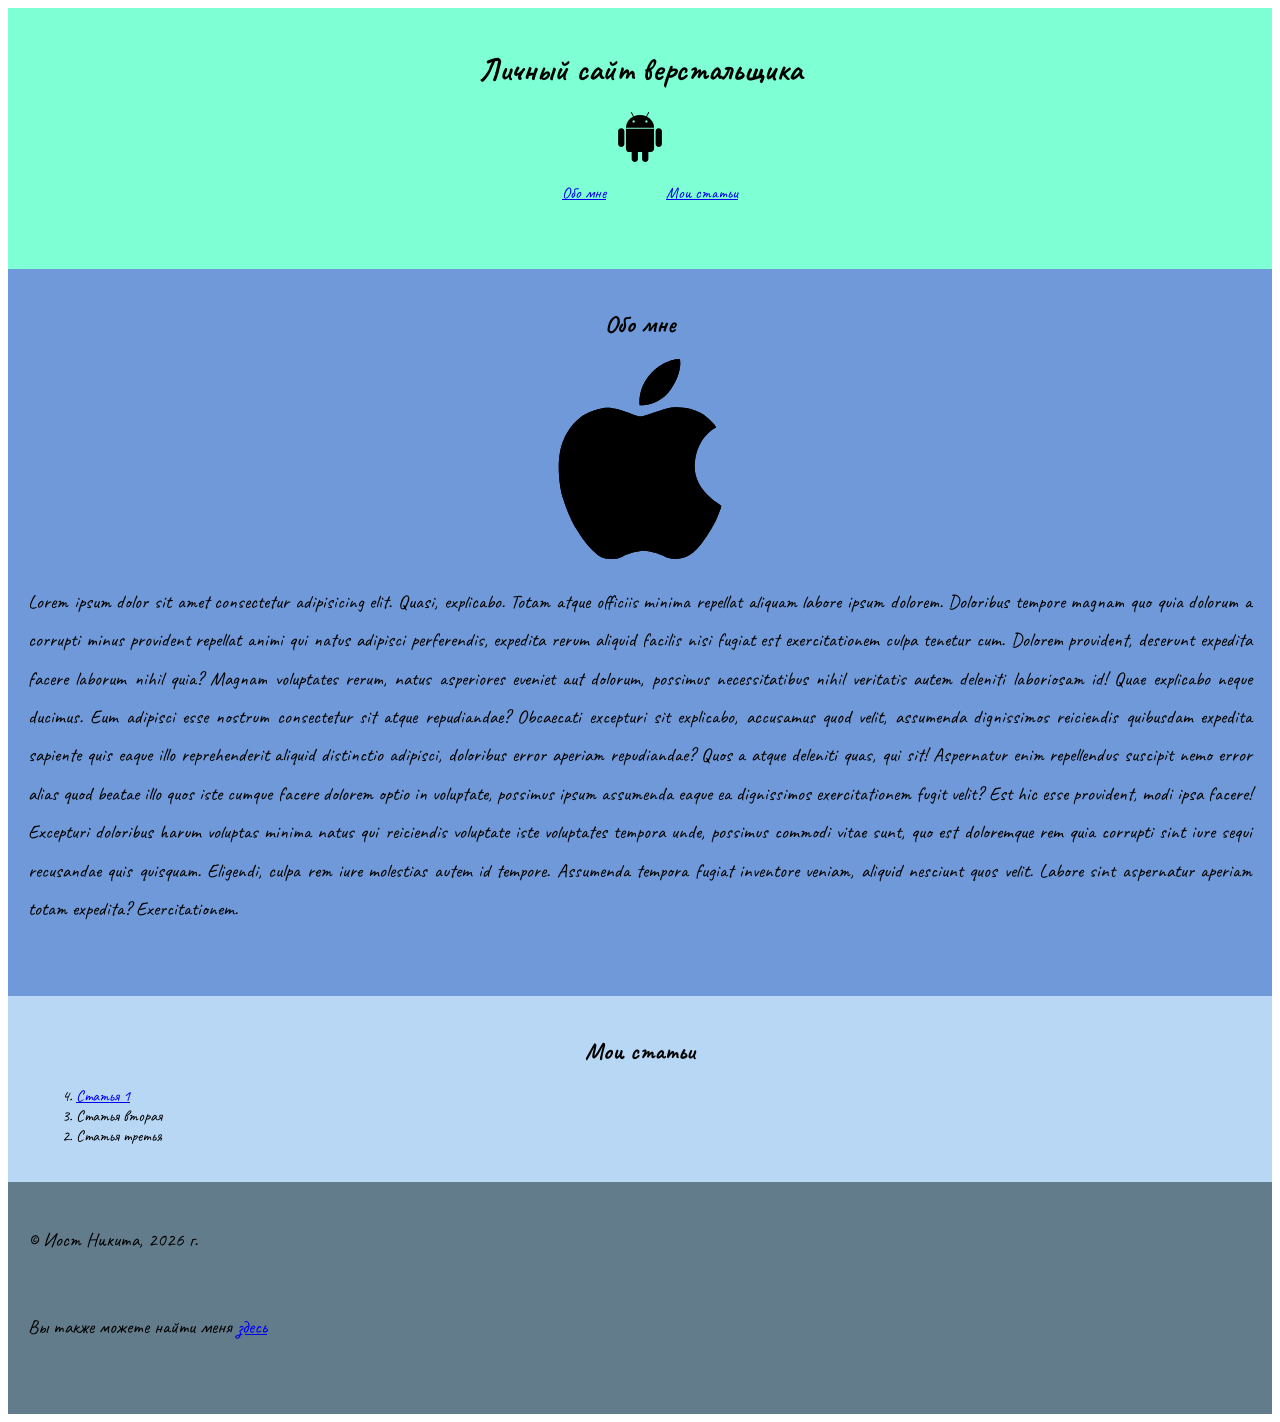
<file: index.html>
<!DOCTYPE html>
<html lang="ru">
<head>
    <meta charset="UTF-8">
    <meta name="viewport" content="width=device-width, initial-scale=1.0">
    <title>Сайт верстальщика</title>
    <link rel="preconnect" href="https://fonts.googleapis.com">
<link rel="preconnect" href="https://fonts.gstatic.com" crossorigin>
<link href="https://fonts.googleapis.com/css2?family=Caveat:wght@400..700&display=swap" rel="stylesheet">
    <link rel="stylesheet" href="css/style.css">
</head>
<body>
    <header>
        <h1>Личный сайт верстальщика</h1>
        <img width="50px"src="img/android2.svg" alt="icon">
        <nav>
            <ul>
                <li>
                    <a href="#about">Обо мне</a>
                </li>
                <li>
                    <a href="#articles">Мои статьи</a>
                </li>
            </ul>
        </nav>
    </header>
    <main>
        <section id="about">
            <h2>Обо мне</h2>
            <img width="200px" src="img/apple.svg" 
            alt="">
            <p>Lorem ipsum dolor sit amet consectetur adipisicing elit. Quasi, explicabo. Totam atque officiis minima repellat aliquam labore ipsum dolorem. Doloribus tempore magnam quo quia dolorum a corrupti minus provident repellat animi qui natus adipisci perferendis, expedita rerum aliquid facilis nisi fugiat est exercitationem culpa tenetur cum. Dolorem provident, deserunt expedita facere laborum nihil quia? Magnam voluptates rerum, natus asperiores eveniet aut dolorum, possimus necessitatibus nihil veritatis autem deleniti laboriosam id! Quae explicabo neque ducimus. Eum adipisci esse nostrum consectetur sit atque repudiandae? Obcaecati excepturi sit explicabo, accusamus quod velit, assumenda dignissimos reiciendis quibusdam expedita sapiente quis eaque illo reprehenderit aliquid distinctio adipisci, doloribus error aperiam repudiandae? Quos a atque deleniti quas, qui sit! Aspernatur enim repellendus suscipit nemo error alias quod beatae illo quos iste cumque facere dolorem optio in voluptate, possimus ipsum assumenda eaque ea dignissimos exercitationem fugit velit? Est hic esse provident, modi ipsa facere! Excepturi doloribus harum voluptas minima natus qui reiciendis voluptate iste voluptates tempora unde, possimus commodi vitae sunt, quo est doloremque rem quia corrupti sint iure sequi recusandae quis quisquam. Eligendi, culpa rem iure molestias autem id tempore. Assumenda tempora fugiat inventore veniam, aliquid nesciunt quos velit. Labore sint aspernatur aperiam totam expedita? Exercitationem.
            </p>
        </section>
        <section id="articles">
            <h2>Мои статьи</h2>
            <ol start="4" reversed >
                <li>
                    <a href="article1.html"> Статья 1 </a>
                </li>
                <li>Статья вторая</li>
                <li>Статья третья</li>
            </ol>
        </section>
    </main>
    <footer>
        <p>&copy; Иост Никита, 2026 г.</p>
        <p>Вы также можете найти меня <a href="https://www.twitch.tv/?lang=ru">здесь</a></p>
    </footer>
</body>
</file>
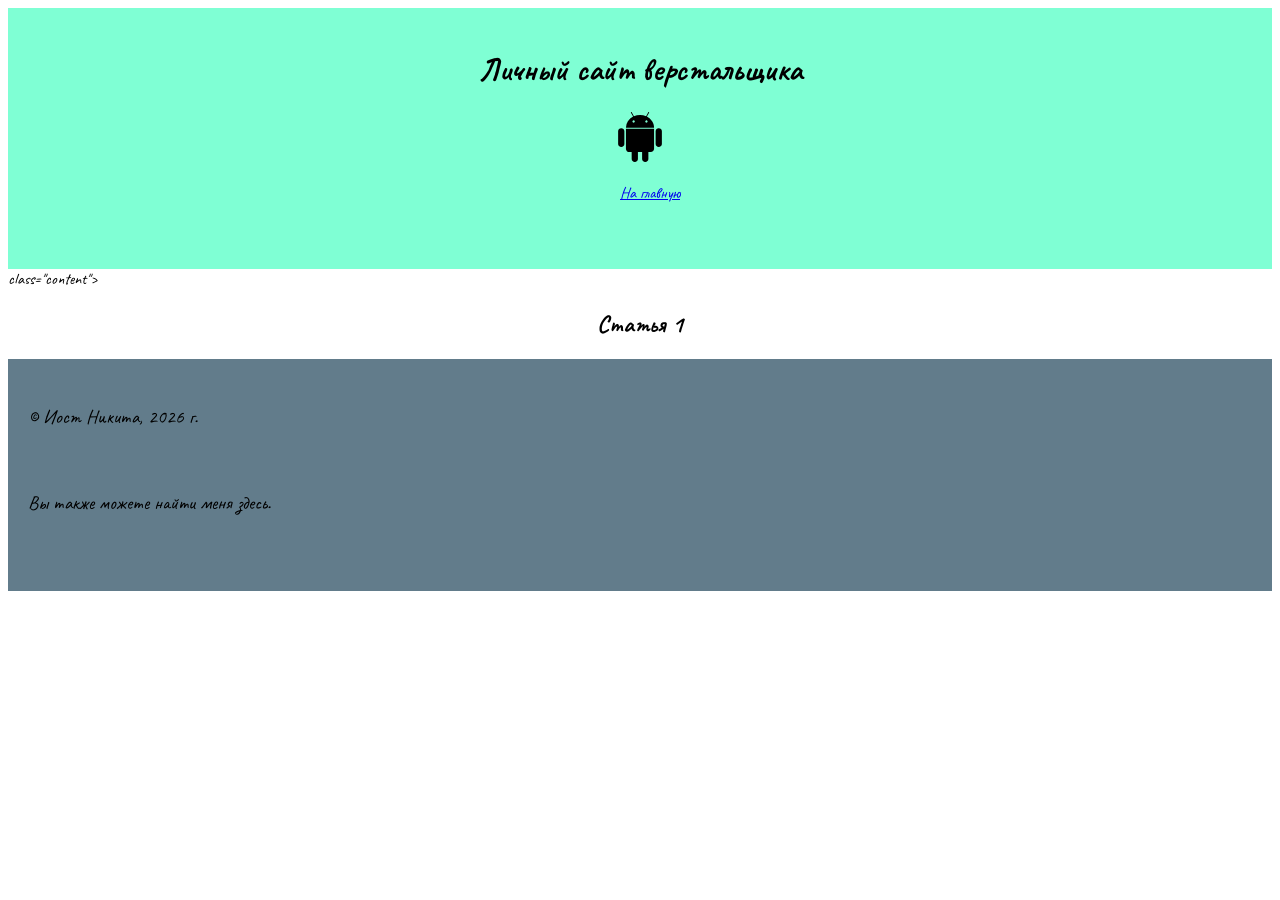
<file: article1.html>
<!DOCTYPE html>
<html lang="ru">
<head>
    <meta charset="UTF-8">
    <meta name="viewport" content="width=device-width, initial-scale=1.0">
    <title>Сайт верстальщика</title>
    <link rel="preconnect" href="https://fonts.googleapis.com">
<link rel="preconnect" href="https://fonts.gstatic.com" crossorigin>
<link href="https://fonts.googleapis.com/css2?family=Caveat:wght@400..700&display=swap" rel="stylesheet">
    <link rel="stylesheet" href="css/style.css">
</head>
<body>
    <header>
        <h1>Личный сайт верстальщика</h1>
        <img width="50px"src="img/android2.svg" alt="icon">
        <nav>
            <ul>
                <li>
                    <a href="index.html">На главную</a>
                </li>
            </ul>
        </nav>
    </header>
    <main>
        <section> class="content">
            <h2>Статья 1</h2>
        </section>
    </main>
    <footer>
        <p>&copy; Иост Никита, 2026 г.</p>
        <p>Вы также можете найти меня здесь.</p>
    </footer>
</body>
</file>
<file: css/style.css>
*{
    margin: 0
    padding 0
}
html{ 
    font-size: 1em;
     font-family: "Caveat", cursive;
}

header {
    background-color: aquamarine;
    text-align: center;
    padding-bottom: 50px;
    padding-top: 20px;
}

footer {
    background-color: rgb(98, 124, 139);
    padding: 20px 20px;
}

#about {
    background-color: rgb(111, 153, 216);
    padding: 20px;
    text-align: center;
}

#articles {
    background-color: rgb(183, 215, 245);
    padding: 20px;
}

p {
    text-align: justify;
    font-size: 1.2rem;
    line-height: 2.4rem;
    margin-bottom: 3rem;
}

h2 {
    text-align: center;
    font-size: 1.5rem;
}
ol {
    padding-left: 3rem;
}
nav ul {
    padding-left: 20px;
}
nav ul {
    list-style: none;
    display: flex;  
    gap: 60px;
    justify-content: center;
}
</file>
